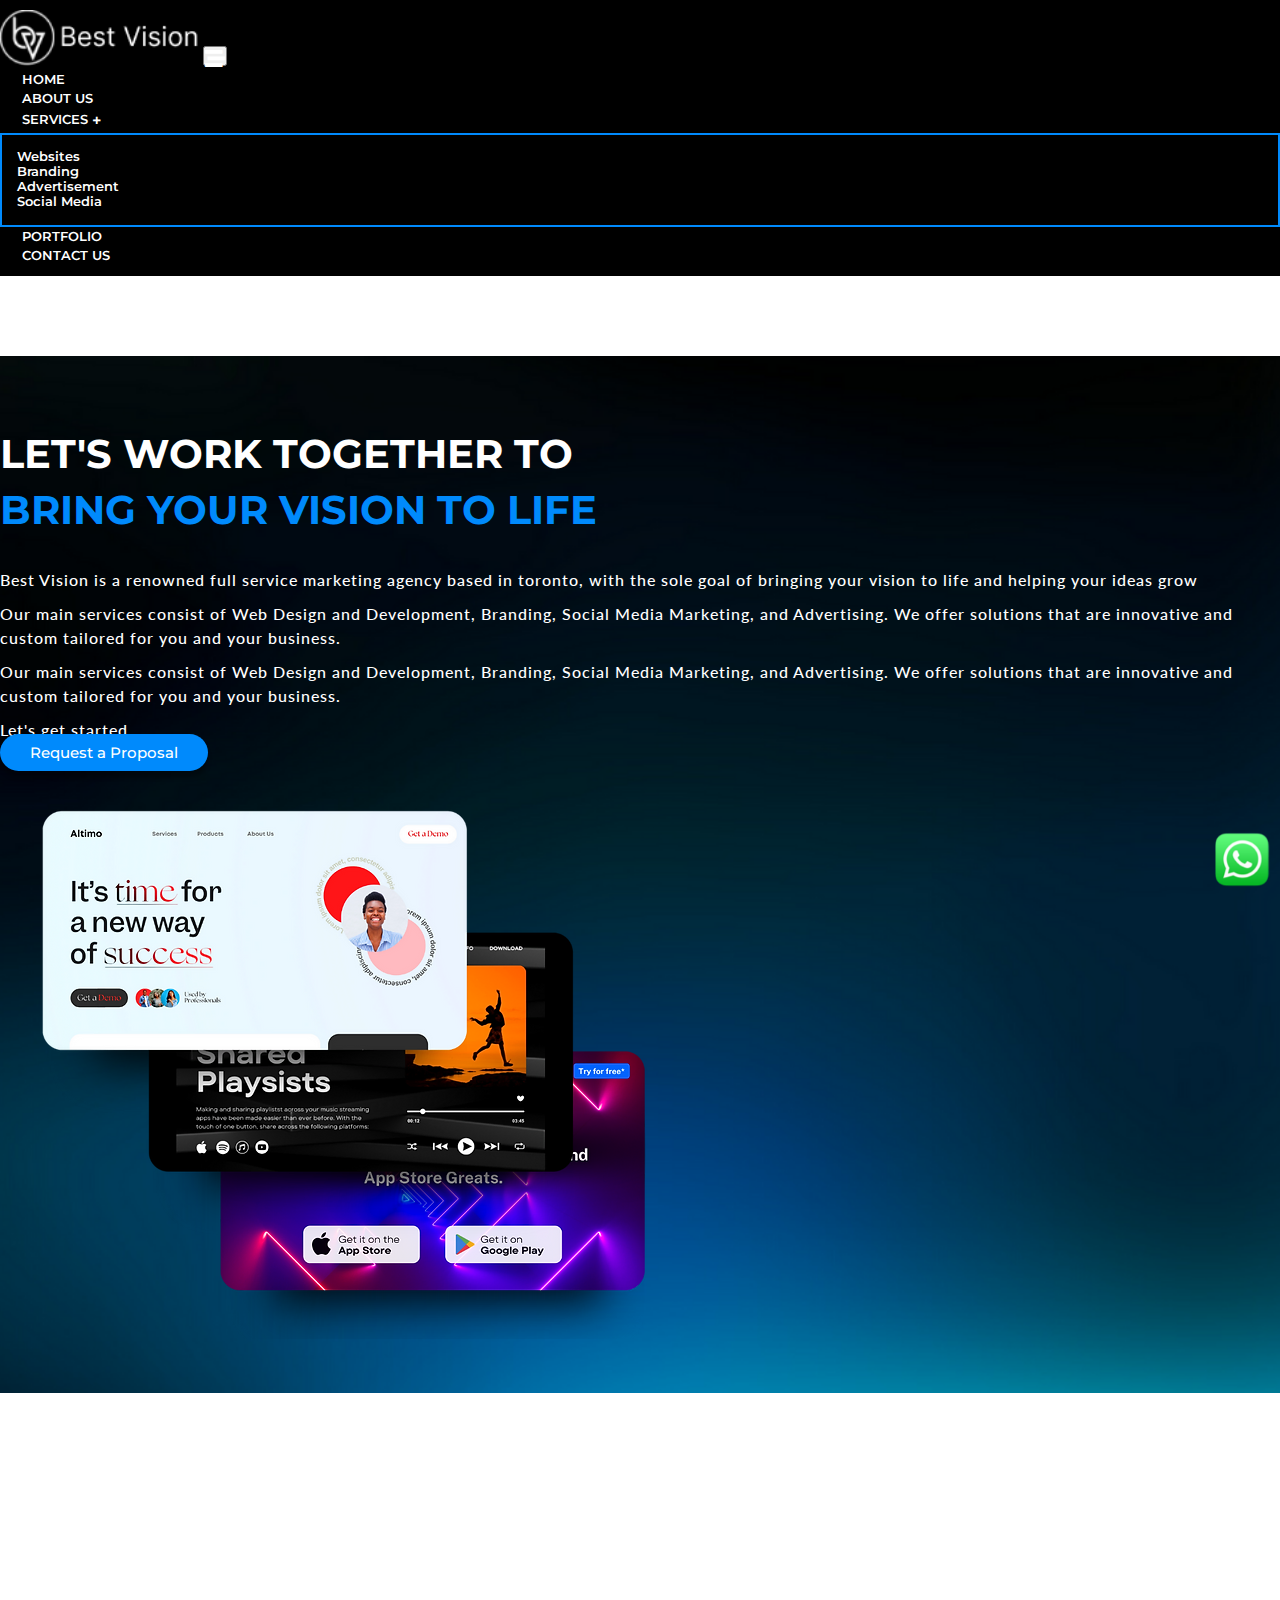
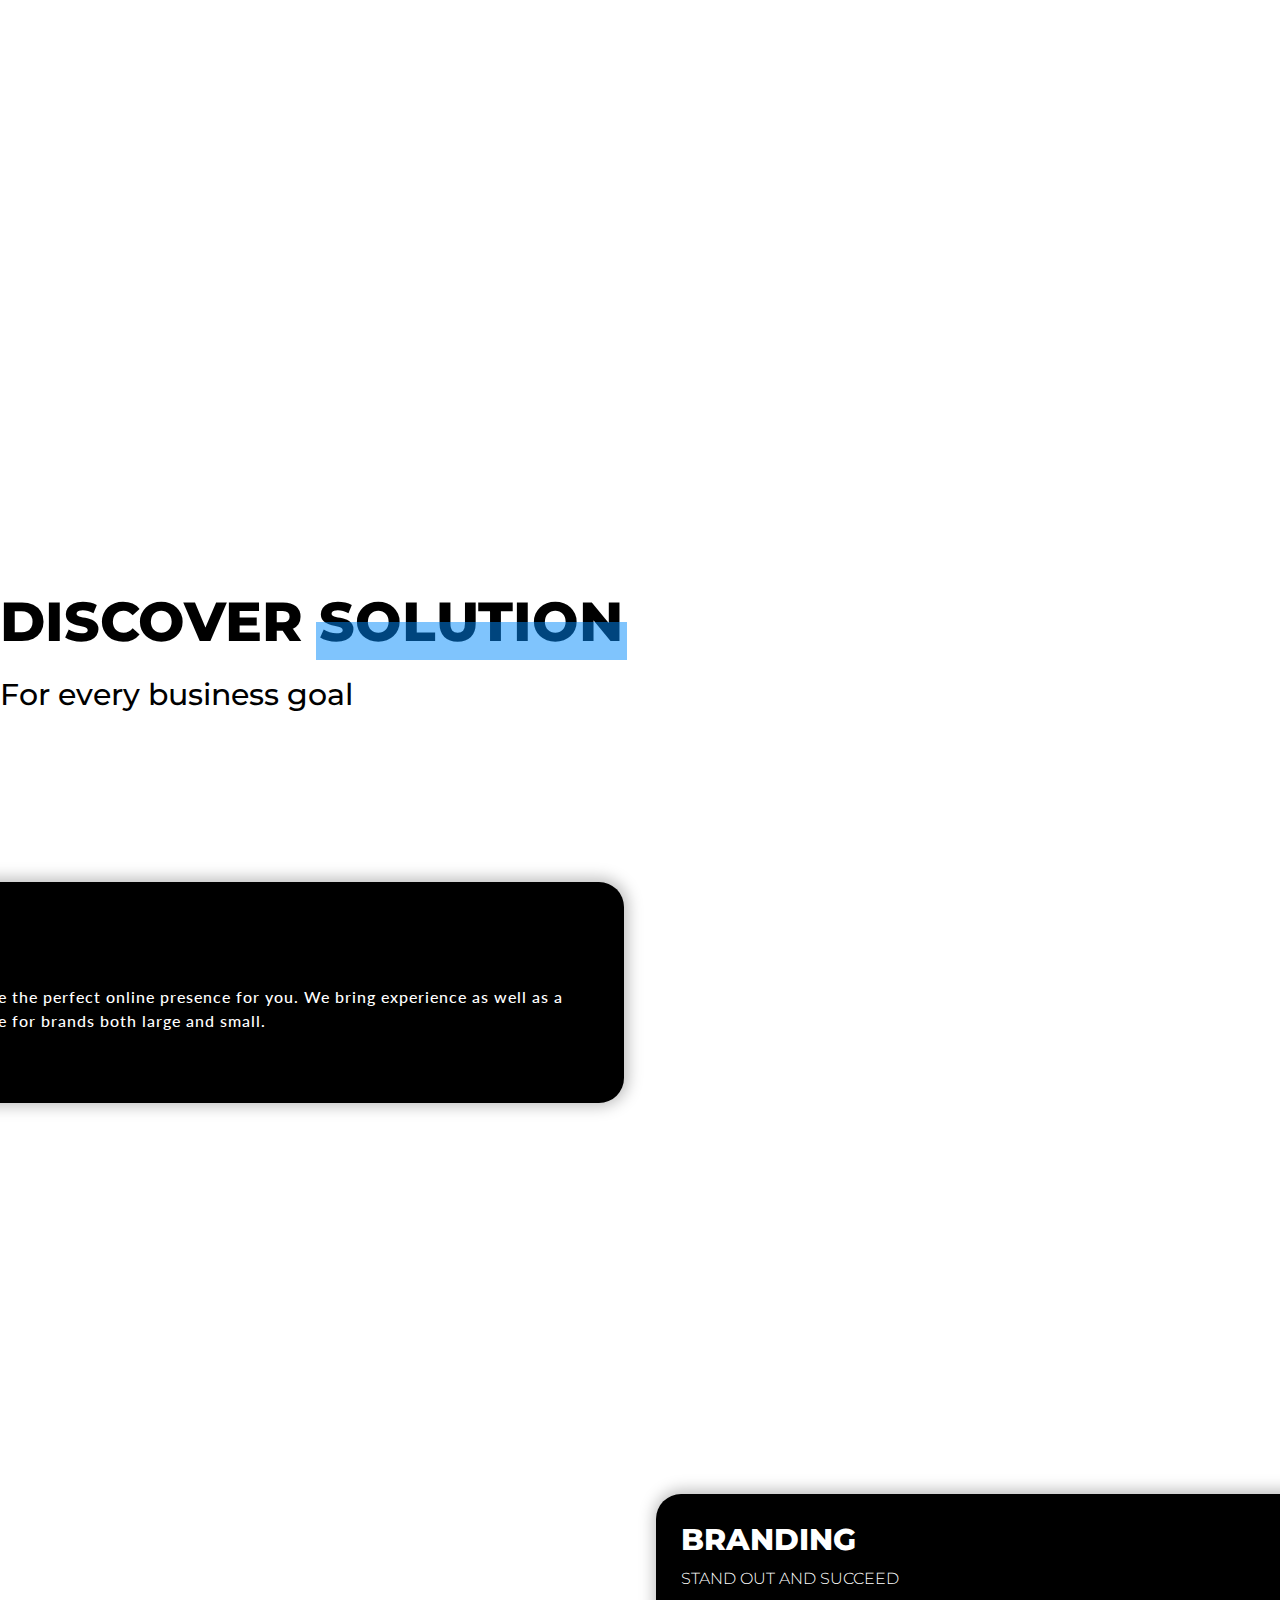
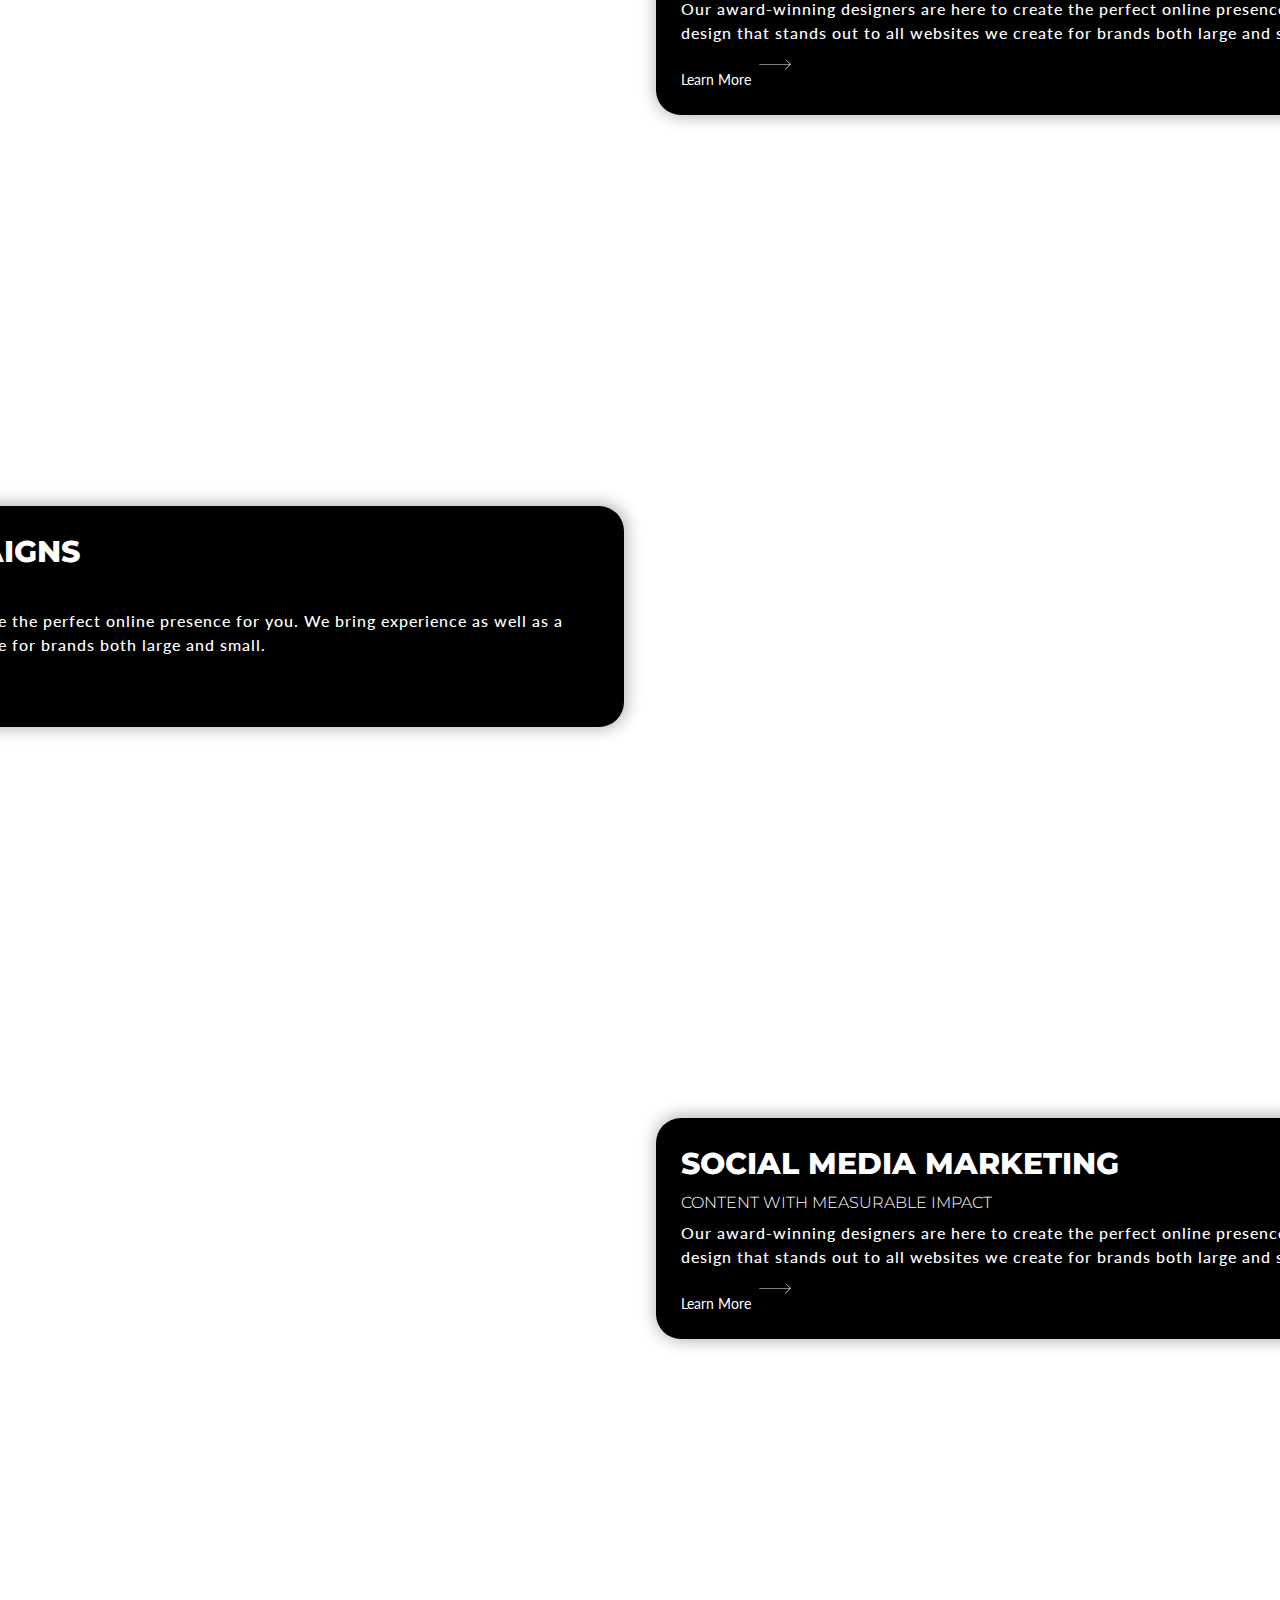
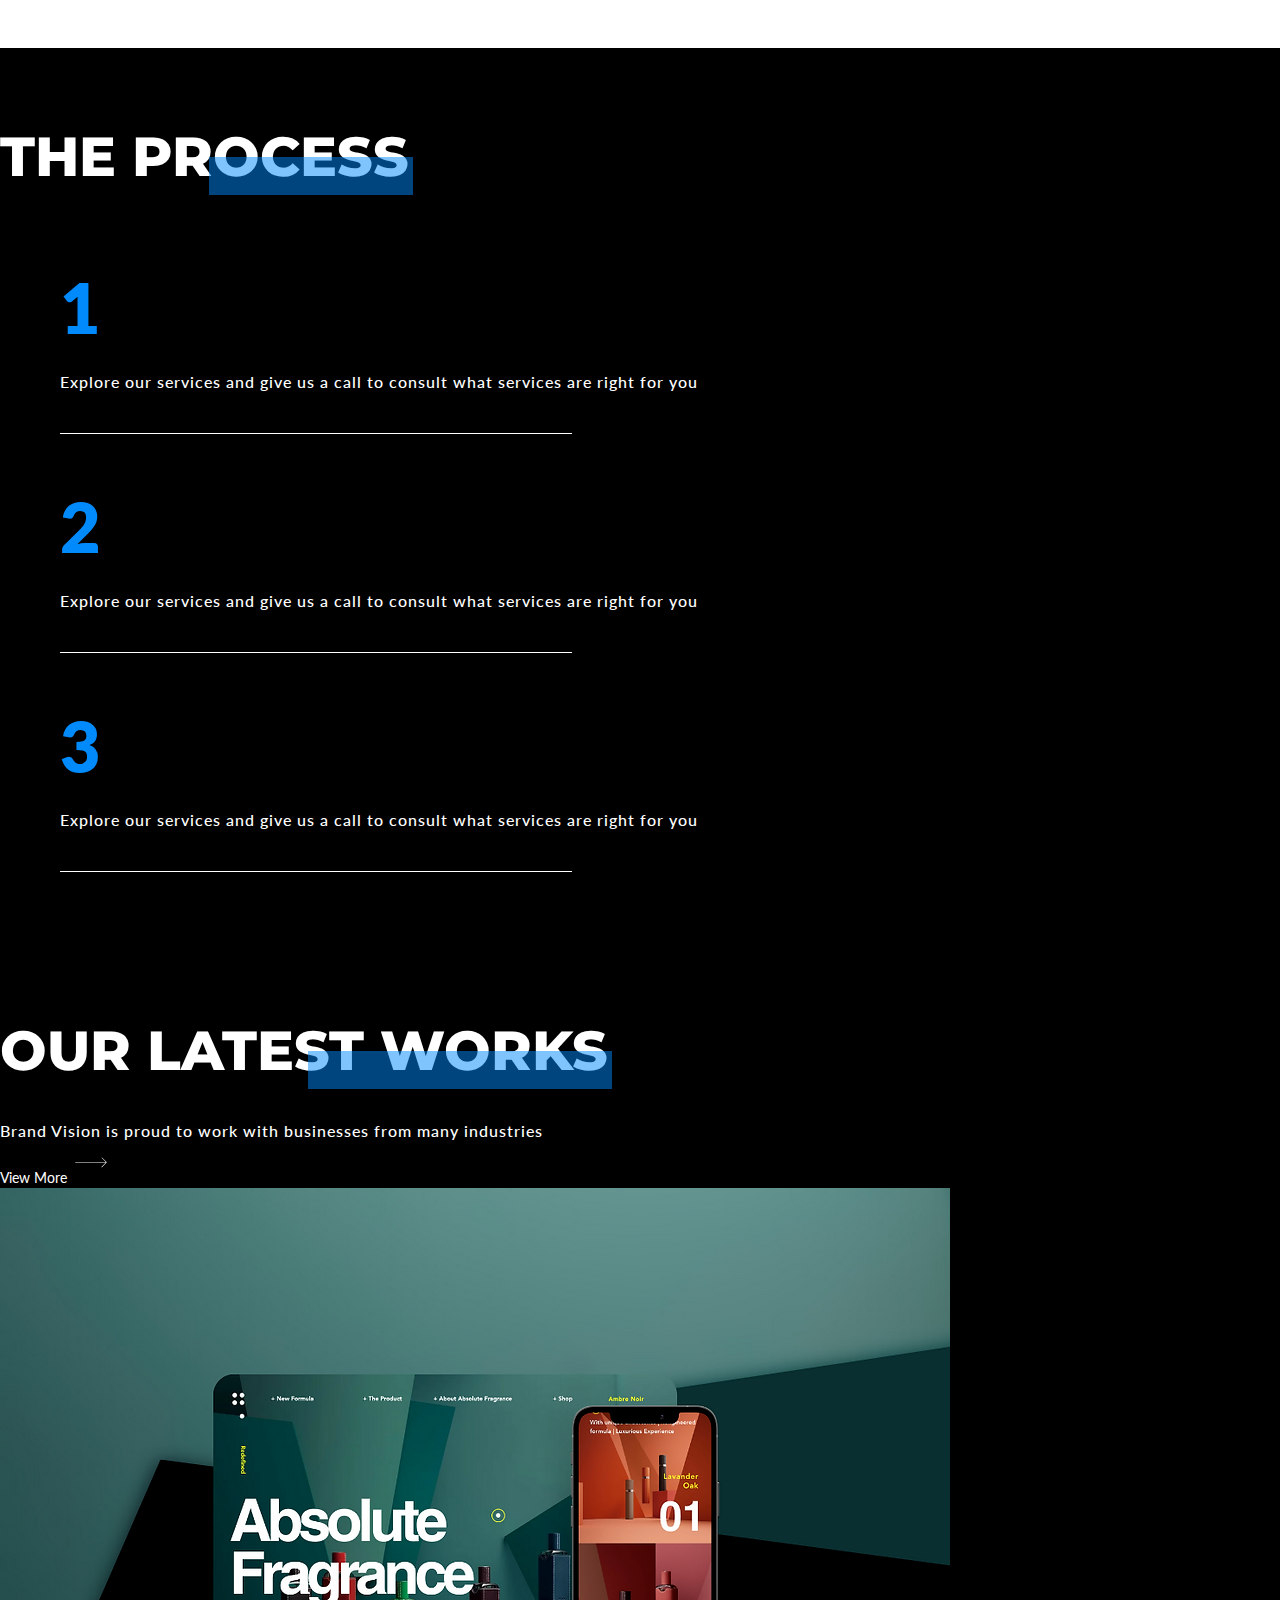
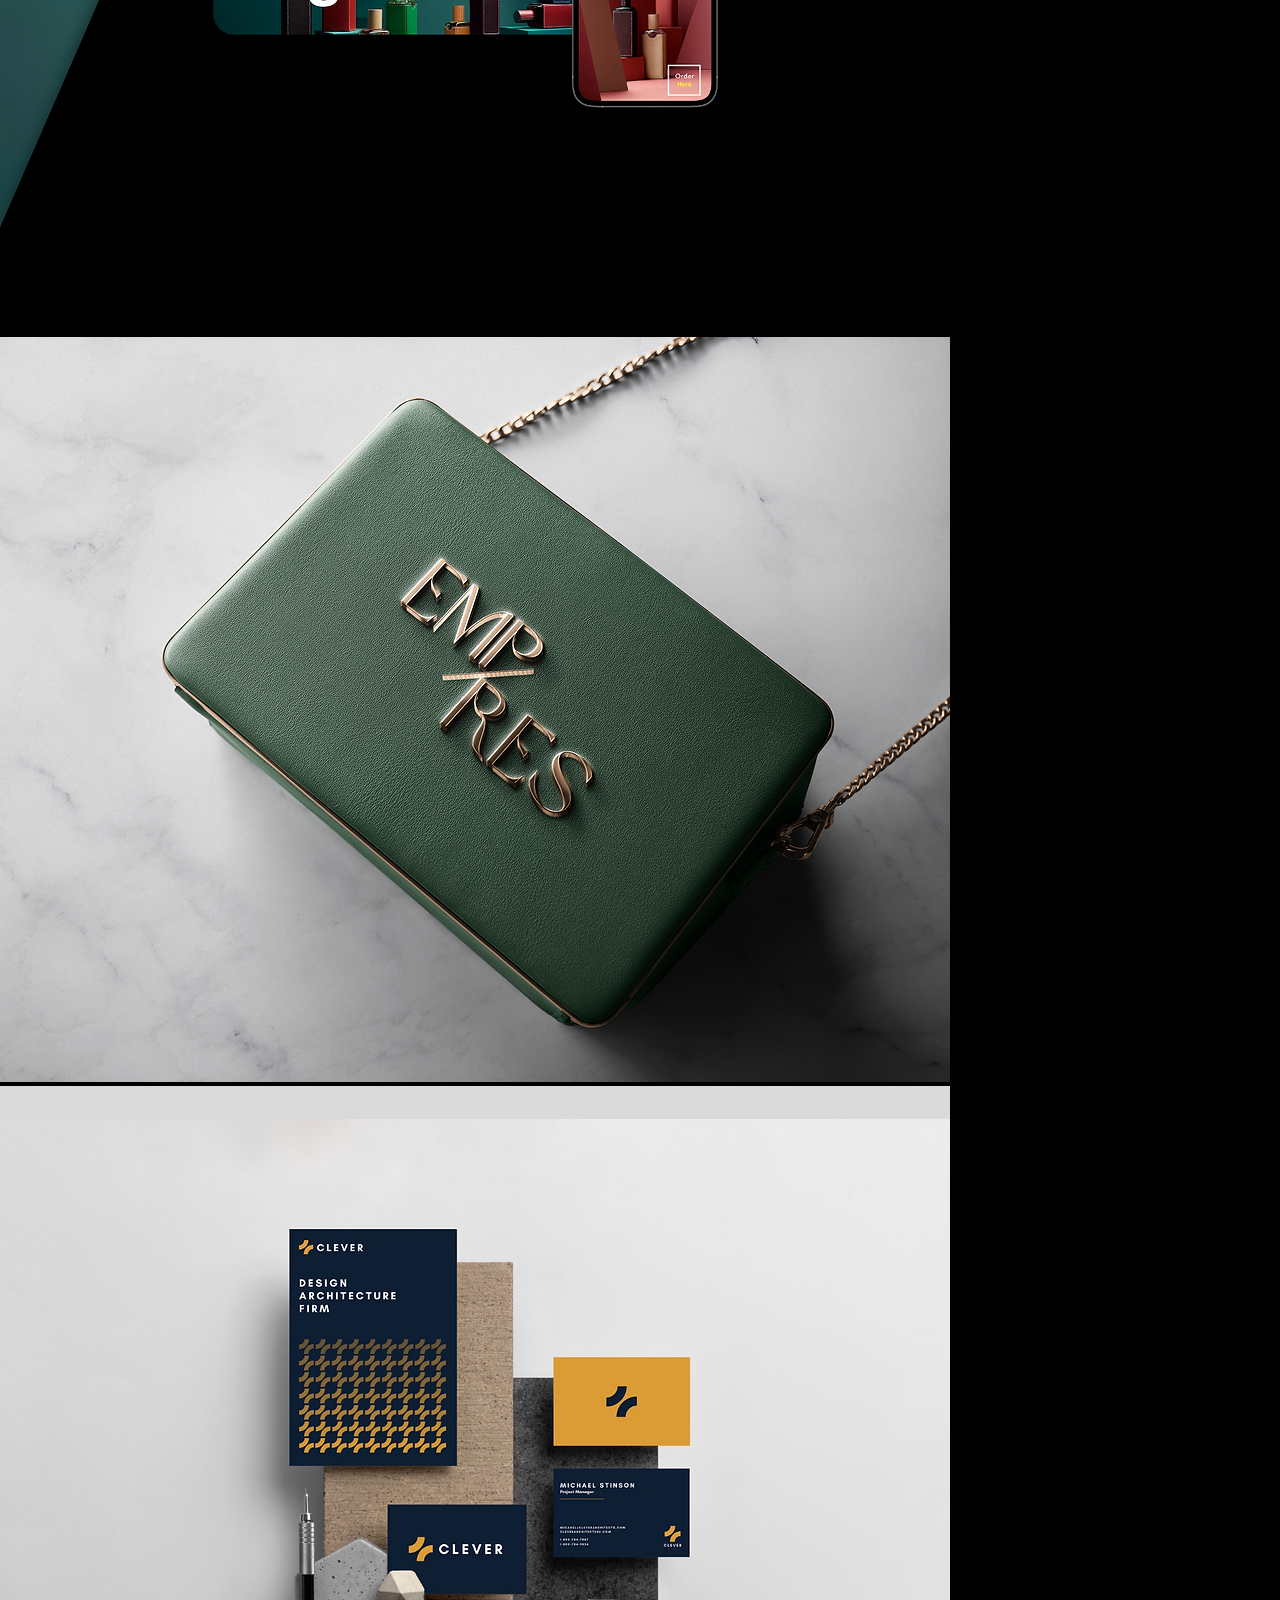
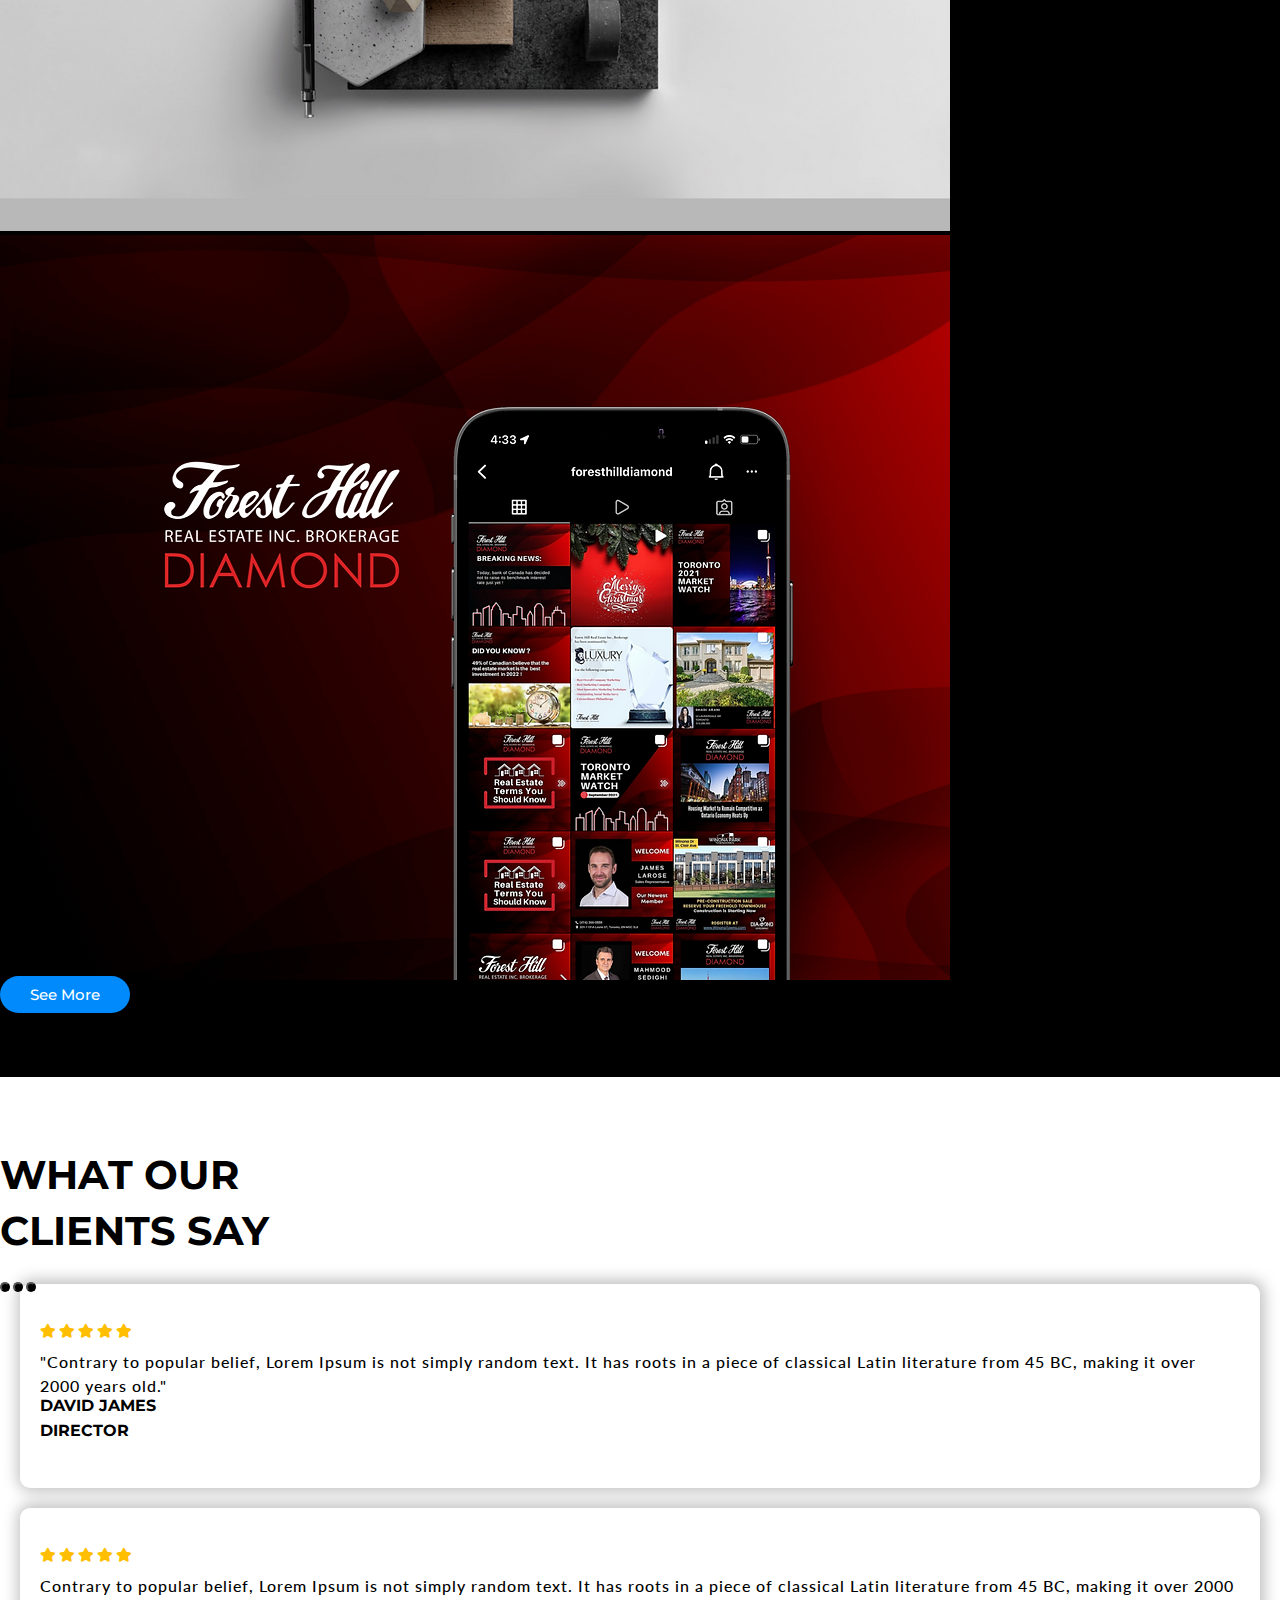
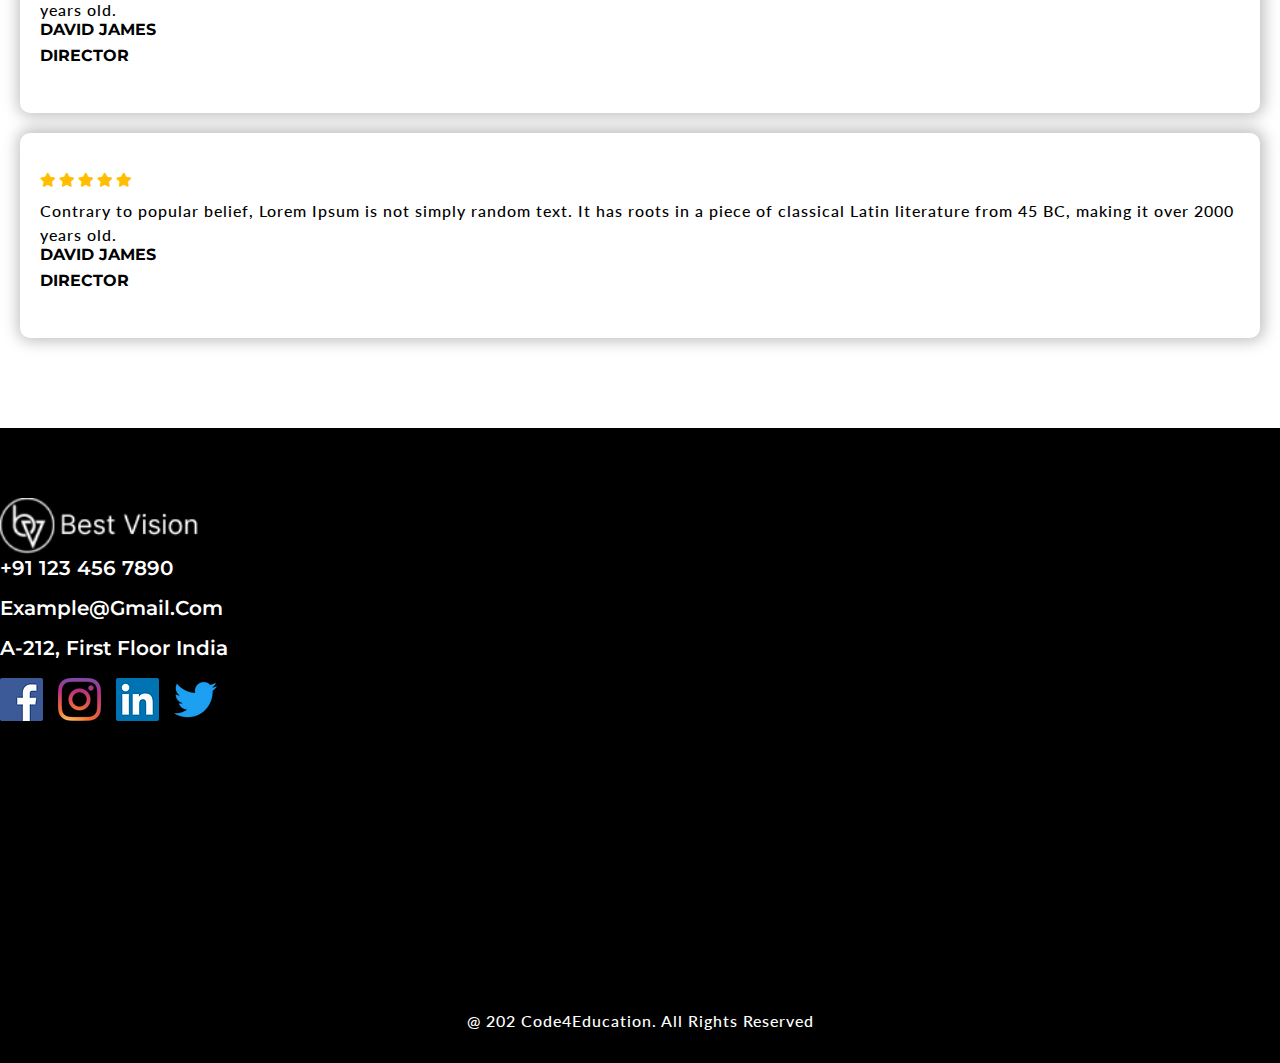
<file: index.html>
<!DOCTYPE html>
<html lang="en">
<head>
    <meta charset="UTF-8">
    <meta http-equiv="X-UA-Compatible" content="IE=edge">
    <meta name="viewport" content="width=device-width, initial-scale=1.0">
    <title>Responsive</title>
    <!-- -----------------Bootstrap 5 CDN------------------- -->
    <link href="https://cdn.jsdelivr.net/npm/bootstrap@5.3.0-alpha1/dist/css/bootstrap.min.css" rel="stylesheet" integrity="sha384-GLhlTQ8iRABdZLl6O3oVMWSktQOp6b7In1Zl3/Jr59b6EGGoI1aFkw7cmDA6j6gD" crossorigin="anonymous">
    <!-- -----------------Font awesome 5 CDN---------------- -->
    <link rel="stylesheet" href="https://cdnjs.cloudflare.com/ajax/libs/font-awesome/5.15.4/css/all.min.css" integrity="sha512-1ycn6IcaQQ40/MKBW2W4Rhis/DbILU74C1vSrLJxCq57o941Ym01SwNsOMqvEBFlcgUa6xLiPY/NS5R+E6ztJQ==" crossorigin="anonymous" referrerpolicy="no-referrer" />    <!-- -----------------Style CSS-------------------------- -->
    
    <link rel="stylesheet" href="css/style.css">
    <link rel="stylesheet" href="css/responsive-style.css">

</head>
<body class="home">
    <!-- ---------Navbar Section Start----------- -->
    <header id="full_nav">
        <div class="header fixed-top">
            <div class="container">
                <nav class="navbar navbar-expand-lg">
                    <a class="navbar-brand" href="index.html">
                    <img src="images/logo.png" class="img-fluid">
                    </a>
                    <button class="navbar-toggler" type="button" data-bs-toggle="collapse" data-bs-target="#navbarSupportedContent" aria-controls="navbarSupportedContent" aria-expanded="false" aria-label="Toggle navigation">
                    <!-- <span class="navbar-toggler-icon"></span> -->
                    <i class="fas fa-stream"></i>
                    </button>
                    <div class="collapse navbar-collapse" id="navbarSupportedContent">
                        <ul class="navbar-nav ms-auto">
                            <li class="nav-item">
                                <a class="nav-link active" aria-current="page" href="index.html">Home</a>
                            </li>
                            <li class="nav-item">
                                <a class="nav-link" href="about.html">About Us</a>
                            </li>
                            <li class="nav-item dropdown">
                                <a class="nav-link dropdown-toggle" href="#" role="button" data-bs-toggle="dropdown" aria-expanded="false">
                                Services
                                </a>
                                <ul class="dropdown-menu">
                                    <li><a class="dropdown-item" href="website.html">Websites</a></li>
                                    <li><a class="dropdown-item" href="branding.html">Branding</a></li>
                                    <!-- <li><hr class="dropdown-divider"></li> -->
                                    <li><a class="dropdown-item" href="advertising.html">Advertisement</a></li>
                                    <li><a class="dropdown-item" href="social-media.html">Social Media</a></li>
                                </ul>
                            </li>
                            <li class="nav-item">
                                <a class="nav-link" href="portfolio.html">Portfolio</a>
                            </li>
                            <li class="nav-item">
                                <a class="nav-link" href="contact.html">Contact Us</a>
                            </li>
                        </ul>
                    </div>
                    
                </nav>
            </div>
        </div>
    </header>
    <!-- ---------Navbar Section End----------- -->

     <!-- Banner Section Start -->

    <section class="banner-wrapper wrapper">
        <div class="container">
            <div class="row">
                <div class="col-lg-6 mb-6 order-lg-1 order-2">
                    <div>
                        <h2>
                            LET'S WORK TOGETHER TO <span><br class="d-none d-xl-block">BRING YOUR VISION TO LIFE</span>
                        </h2>
                        <P>Best Vision is a renowned full service marketing agency based in toronto, with the sole goal
                            of bringing your vision to life and helping your ideas grow</P>
                        <p>Our main services consist of Web Design and Development, Branding, Social Media Marketing,
                            and Advertising. We offer solutions that are innovative and custom tailored for you and your business. </p>
                            <p>Our main services consist of Web Design and Development, Branding, Social Media Marketing,
                                and Advertising. We offer solutions that are innovative and custom tailored for you and your business. </p>
                        <p class="mt-5">Let's get started</p>
                        <a href="#" class="btn main-btn mt-5">Request a Proposal</a>
                    </div>
                </div>
                <div class="col-lg-6 mb-5 order-lg-2 order-1">
                    <img src="images/banner/top-img 1.png" alt="" class="img-fluid">
                </div>
            </div>
        </div>
    </section>

    <!-- Banner Section Exit -->

    <!-- ---------Service Section Start----------- -->

    <section class="parallax parallax-main img1">
        <div class="main-wrapper wrapper">
            <div class="container">
                <div class="row mb-5">
                    <div class="col-12">
                        <div class="sec-title">
                            <h1>Discover <span>Solution</span></h1>
                            <h4>For every business goal</h4>
                        </div>
                    </div>
                </div>
            </div>
            <div class="container-fluid px-lg-0">
                <div class="row">
                    <div class="offset-lg-6 col-lg-6 offset-md-4 col-md-8 mb-5 mb-lg-0">
                        <div class="parallax parallax-1 img2">
                            <div class="card black-card">
                                <h3>WEBSITE DESIGN</h3>
                                <h5>DESIGNED WITH INNOVATION</h5>
                                <p>Our award-winning designers are here to create the perfect online presence for you.
                                    We bring experience as well as a design that stands out to all websites we create
                                    for brands both large and small.</p>
                                    <a href="#" class="view-link">Learn More <img src="images/arrow.svg" class="ms-4"></a>
                            </div>
                        </div>
                    </div>
                </div>
                <div class="row">
                    <div class="col-lg-6 col-md-8 mb-5 mb-lg-0">
                        <div class="text-end parallax img3">
                            <div class="card right black-card">
                                <h3>BRANDING</h3>
                                <h5>STAND OUT AND SUCCEED</h5>
                                <p>Our award-winning designers are here to create the perfect online presence for you.
                                    We bring experience as well as a design that stands out to all websites we create
                                    for brands both large and small.</p>
                                    <a href="#" class="view-link">Learn More <img src="images/arrow.svg" class="ms-4"></a>
                            </div>
                        </div>
                    </div>
                </div>
                <div class="row">
                    <div class="offset-lg-6 col-lg-6 offset-md-4 col-md-8 mb-5 mb-lg-0">
                        <div class="parallax parallax-1 img4">
                            <div class="card black-card">
                                <h3>ADVERTISING & CAMPAIGNS</h3>
                                <h5>PAY-PER-CLICK (PPC)</h5>
                                <p>Our award-winning designers are here to create the perfect online presence for you.
                                    We bring experience as well as a design that stands out to all websites we create
                                    for brands both large and small.</p>
                                    <a href="#" class="view-link">Learn More <img src="images/arrow.svg" class="ms-4"></a>
                            </div>
                        </div>
                    </div>
                </div>
                <div class="row">
                    <div class="col-lg-6 col-md-8 mb-5 mb-lg-0">
                        <div class="text-end parallax img5">
                            <div class="card right black-card">
                                <h3>SOCIAL MEDIA MARKETING</h3>
                                <h5>CONTENT WITH MEASURABLE IMPACT</h5>
                                <p>Our award-winning designers are here to create the perfect online presence for you.
                                    We bring experience as well as a design that stands out to all websites we create
                                    for brands both large and small.</p>
                                    <a href="#" class="view-link">Learn More <img src="images/arrow.svg" class="ms-4"></a>
                            </div>
                        </div>
                    </div>
                </div>
            </div>
        </div>
    </section>

    <!-- ---------Service Section End----------- -->

    <!-- ---------Process Section Start----------- -->
    <section class="process-wrapper wrapper">
        <div class="container">
            <div class="row mb-5">
                <div class="col-12">
                    <div class="sec-title">
                        <h1>THE PROCESS</h1>
                    </div>
                </div>
                <div class="col-xl-4 col-md-6 mb-5">
                    <div class="d-flex align-items-center justify-content-center process-content">
                        <span>1</span>
                        <p>Explore our services and give us a call to consult what services are right for you</p>
                    </div>
                </div>
                <div class="col-xl-4 col-md-6 mb-5">
                    <div class="d-flex align-items-center justify-content-center process-content">
                        <span>2</span>
                        <p>Explore our services and give us a call to consult what services are right for you</p>
                    </div>
                </div>
                <div class="col-xl-4 col-md-6 mb-5">
                    <div class="d-flex align-items-center justify-content-center process-content">
                        <span>3</span>
                        <p>Explore our services and give us a call to consult what services are right for you</p>
                    </div>
                </div>
            </div>
        </div>
    </section>
    <!-- ---------Process Section End----------- -->

    <!-- ---------Work Section Start----------- -->
    
        <section class="work-wrapper wrapper pt-0">
            <div class="container">
                <div class="row mb-5">
                    <div class="col-12">
                        <div class="sec-title">
                            <h1>OUR LATEST WORKS</h1>
                            <p>Brand Vision is proud to work with businesses from many industries</p>
                            <a href="#" class="View More view-link">View More <img src="images/arrow.svg" class="ms-4"></a>
                        </div>
                    </div>
                </div>
            </div>
            <div class="container-fluid px-lg-0">
                <div class="row">
                    <div class="col-sm-6 p-0">
                        <img src="images/work/1.webp" class="img-fluid">
                    </div>
                    <div class="col-sm-6 p-0">
                        <img src="images/work/2.webp" class="img-fluid">
                    </div>
                    <div class="col-sm-6 p-0">
                        <img src="images/work/3.webp" class="img-fluid">
                    </div>
                    <div class="col-sm-6 p-0">
                        <img src="images/work/4.webp" class="img-fluid">
                    </div>
                    <div class="col-12 text-center mt-5">
                        <a href="#" class="btn main-btn">See More</a>
                    </div>
                </div>
            </div>
        </section>
    <!-- ---------Work Section End----------- -->

    <!-- ---------Testimonial Section Start----------- -->
    
        <section class="testimonial-wrapper wrapper">
            <div class="container">
                <div class="row justify-content-between align-items-center">
                    <div class="col-lg-6 text-lg-end">
                        <h2>WHAT OUR <br class="d-lg-block d-none">CLIENTS SAY</h2>
                    </div>
                    <div class="col-xl-5 col-lg-6">
                        <div id="carouselExampleIndicators" class="carousel slide" data-bs-ride="carousel">
                            <div class="carousel-indicators">
                                <button type="button" data-bs-target="#carouselExampleIndicators" data-bs-slide-to="0" class="active" aria-current="true" aria-label="Slide 1"></button>
                                <button type="button" data-bs-target="#carouselExampleIndicators" data-bs-slide-to="1" aria-label="Slide 2"></button>
                                <button type="button" data-bs-target="#carouselExampleIndicators" data-bs-slide-to="2" aria-label="Slide 3"></button>
                            </div>
                            <div class="carousel-inner">
                                <div class="carousel-item active">
                                    <div class="card">
                                        <div class="rating">
                                            <i class="fas fa-star"></i>
                                            <i class="fas fa-star"></i>
                                            <i class="fas fa-star"></i>
                                            <i class="fas fa-star"></i>
                                            <i class="fas fa-star"></i>
                                        </div>
                                        <div class="py-5">
                                            <p>"Contrary to popular belief, Lorem Ipsum is not 
                                                simply random text. It has roots in a piece of classical 
                                                Latin literature from 45 BC, making it over 2000 years old."</p>
                                        </div>
                                        <div class="title">
                                            <h5>David James</h5>
                                            <h5>Director</h5>
                                        </div>
                                    </div>
                                </div>
                                <div class="carousel-item" >
                                    <div class="card">
                                        <div class="rating">
                                            <i class="fas fa-star"></i>
                                            <i class="fas fa-star"></i>
                                            <i class="fas fa-star"></i>
                                            <i class="fas fa-star"></i>
                                            <i class="fas fa-star"></i>
                                        </div>
                                        <div class="py-5">
                                            <p>Contrary to popular belief, Lorem Ipsum is not 
                                                simply random text. It has roots in a piece of classical 
                                                Latin literature from 45 BC, making it over 2000 years old.</p>
                                        </div>
                                        <div class="title">
                                            <h5>David James</h5>
                                            <h5>Director</h5>
                                        </div>
                                    </div>
                                </div>
                                <div class="carousel-item">
                                    <div class="card">
                                        <div class="rating">
                                            <i class="fas fa-star"></i>
                                            <i class="fas fa-star"></i>
                                            <i class="fas fa-star"></i>
                                            <i class="fas fa-star"></i>
                                            <i class="fas fa-star"></i>
                                        </div>
                                        <div class="py-5">
                                            <p>Contrary to popular belief, Lorem Ipsum is not 
                                                simply random text. It has roots in a piece of classical 
                                                Latin literature from 45 BC, making it over 2000 years old.</p>
                                        </div>
                                        <div class="title">
                                            <h5>David James</h5>
                                            <h5>Director</h5>
                                        </div>
                                    </div>
                                </div>
                            </div>
                        </div>
                    </div>
                </div>
            </div>
        </section>

        
    <!-- ---------Testimonial Section End----------- -->

    <!-- ---------Footer Section Start----------- -->
    
        <section class="footer-wrapper wrapper">
            <div class="container">
                <div class="row align-items-center mb-5">
                    <div class="col-lg-4 col-sm-6 mb-5 mb-lg-0 footer-logo">
                        <img src="images/logo.png" alt="">
                    </div>
                    <div class="col-lg-4 col-sm-6 mb-5 mb-lg-0">
                        <h5><a href="#">+91 123 456 7890</a></h5>
                        <h5><a href="#">example@gmail.com</a></h5>
                        <h5>A-212, First Floor India</h5>
                    </div>
                    <div class="col-lg-4 col-sm-6 mb-5 mb-lg-0">
                        <ul class="link-widget p-0">
                            <li><a href="#"><img src="images/social-media/f.webp" alt=""></a></li>
                            <li><a href="#"><img src="images/social-media/i.webp" alt=""></a></li>
                            <li><a href="#"><img src="images/social-media/l.webp" alt=""></a></li>
                            <li><a href="#"><img src="images/social-media/t.webp" alt=""></a></li>
                        </ul>
                    </div>
                </div>
            </div>
            <div class="container-fluid pt-5 px-0">
                <div class="row">
                    <div class="col-12">
                        <iframe width="100%" height="250" id="gmap_canvas" src="https://maps.google.com/maps?q=california&t=&z=10&ie=UTF8&iwloc=&output=embed" frameborder="0" scrolling="no" marginheight="0" marginwidth="0"></iframe>
                    </div>
                </div>
            </div>
            <div class="container-fluid copyright-section">
                <p>@ 202 Code4Education. All Rights Reserved</p>
            </div>
        </section>

    <!-- ---------footer Section End----------- -->

    <!-- ---------Whatsapp integration----------- -->
        <div class="whatsapp-icon">
            <div class="whatsapp">
                <a href="#">
                    <img src="images/whatspp.png" alt="">
                </a>
            </div>
        </div>

    <!-- ----------------------Bootstrap 5 CDN Link---------------- -->
    <script src="https://cdn.jsdelivr.net/npm/@popperjs/core@2.11.6/dist/umd/popper.min.js" integrity="sha384-oBqDVmMz9ATKxIep9tiCxS/Z9fNfEXiDAYTujMAeBAsjFuCZSmKbSSUnQlmh/jp3" crossorigin="anonymous"></script>
    <script src="https://cdn.jsdelivr.net/npm/bootstrap@5.2.3/dist/js/bootstrap.min.js" integrity="sha384-cuYeSxntonz0PPNlHhBs68uyIAVpIIOZZ5JqeqvYYIcEL727kskC66kF92t6Xl2V" crossorigin="anonymous"></script>

    <!-- ---------------Custom js---------------- -->
    <script src="js/main.js"></script>
</body>
</html>
</file>
<file: css/style.css>
/* General CSS */
@import url('https://fonts.googleapis.com/css2?family=Lato:wght@300;400;700;900&family=Montserrat:wght@400;500;700;800;900&display=swap');
*,*::before,*::after{
    -webkit-box-sizing: border-box;
    -moz-box-sizing: border-box;
    box-sizing: border-box;
    margin: 0;
    padding: 0;
    text-decoration: none;
    outline: none;
}
:root{
    /* Text Colors  */
    --primary-color:#008AFC;
    --secondary-color:#014EBC;
    --light-pink-color:#CCCCCC;
    --black-color:#000;
    --white-color:#fff;
    --box-shadow:0.1rem -0.07rem 1.5rem 0.3rem rgb(0 0 0 /26%);

    /* font-family */
    --primary-font:'Lato',sans-serif;
    --secondary-font:'Montserrat',sans-serif;
}
body,html{
    font-size: 10px;
    font-weight: 400;
    font-family: var(--primary-font);
    scroll-behavior: smooth;
    overflow-x: hidden;
    line-height: 1.5;
}
h1{
    color: var(--black-color);
    font-size: 5.5rem;
    font-weight: 800;
    font-family: var(--secondary-font);
    display: inline-block;
    text-transform: uppercase;
    line-height: 1.4;
    margin-bottom: 2rem;
}
h2{
    color: var(--white-color);
    font-size: 4rem;
    font-weight: 700;
    font-family: var(--secondary-font);
    display: inline-block;
    text-transform: uppercase;
    line-height: 1.4;
    margin-bottom: 2rem;
}
h2 span{
    color: var(--primary-color);
}
h3{
    color: var(--white-color);
    font-size: 3rem;
    font-weight: 800;
    font-family: var(--secondary-font);
    line-height: 1.4;
    margin-bottom: 1rem;
}
h4{
    color: var(--black-color);
    font-size: 3rem;
    font-weight: 500;
    font-family: var(--secondary-font);
    line-height: 1;
    margin-bottom: 2rem;
}
h5{
    color: var(--white-color);
    font-size: 1.6rem;
    font-weight: 300;
    font-family: var(--secondary-font);
    line-height: 1;
    margin-bottom: 0.9375rem;
    text-transform: uppercase;
}
p{
    font-size: 1.6rem;
    font-weight: 500;
    line-height: 1.5;
    letter-spacing: 1px;
    margin-top: 1rem;
    color: var(--white-color);
}
a,a:active,a:focus,a:hover,.btn:focus{
    text-decoration: none;
    box-shadow: none;
    outline: 0;
}
.bg-black{
    background-color: var(--black-color);
}
.main-btn{
    color: var(--white-color);
    background-color: var(--primary-color);
    border-radius: 5rem;
    padding: 0.9rem 3rem;
    font-family: var(--secondary-font);
    font-weight: 500;
    font-size: 1.5rem;
    margin-top: 1.5rem;
    transition: all .3s linear;
    box-shadow: 0 0.63rem 0.4rem rgba(0,0,0,.3);
}
.main-btn:hover{
    background-color: var(--secondary-color);
    color: var(--white-color);
}
.view-link{
    font-size: 1.4rem;
    margin-top: 1rem;
    color: var(--white-color);
    transform: all 0.3s ease-in-out;
}
.view-link:hover{
    color: var(--white-color);
    font-size: 1.6rem;
}
.wrapper{
    padding: 7rem 0;
}
.sec-title h1{
    position: relative;
}
.sec-title h1::after{
    position: absolute;
    content: '';
    background-color: var(--primary-color);
    width: 50%;
    height: 50%;
    right: -0.4rem;
    bottom: 0%;
    opacity: 0.5;
}

/* 01 navbar css */
.header{
    background-color: var(--black-color);
    padding: 1rem 0;
}
.header .navbar-brand img{
    width: 20rem;
    height: auto;
    object-fit: cover;
}
.header .navbar-nav .nav-link{
    color: var(--white-color);
    font-family: var(--secondary-font);
    text-transform: uppercase;
    font-size: 1.3rem;
    font-weight: 600;
    padding: 0.5rem 2rem;
    margin: 0 0.2rem;
}
/* dropdown menu */
.header .dropdown-menu{
    min-width: 13rem;
    padding: 1.5rem 0;
    background-color: var(--black-color);
    border: 0.2rem solid var(--primary-color);
}
.header .dropdown-item{
    line-height: 1.3rem;
    padding-left: 1rem;
    font-size: 1.3rem;
    color: var(--white-color);
    font-weight: 600;
    font-family: var(--secondary-font);
    margin: .5rem;
}
.header .dropdown-toggle::after{
    content: '+';
    border: none;
    vertical-align: middle;
    font-size: 1.6rem;
}
.header .nav-item:hover> .dropdown-toggle::after,
.header .nav-link.dropdown-toggle.show{
    color: var(--primary-color);
}
.header .dropdown-item:focus,
.header .dropdown-item:hover,
.header .navbar-nav .nav-link:hover{
    color: var(--primary-color);
    background-color: transparent;
}
.header .navbar-nav li:hover> ul.dropdown-menu{
    display: block;
}
.header .navbar-toggler{
    color: var(--white-color);
    font-size: 2rem;
    height: 2rem;
    padding: 0;
}
.header .navbar-toggler:focus{
    outline: none;
    box-shadow: none;
}
/* .header-scrolled{
    position: fixed;
    top:0;
    left:0;
    right: 0;
    width: 100%;
} */

/* Banner Section  */
.banner-wrapper{
    margin-top: 8rem;
    background-image: url('../images/banner/banner.webp');
    background-size: cover;
    background-position: center center;
    background-repeat: no-repeat;
    width: 100%;
    height: auto;
    padding-bottom: 5rem;
}

/* parallax-effect */
.parallax{
    position: relative;
    background-position: left;
    background-size: 48%;
    background-repeat: no-repeat;
    background-attachment: fixed;
    display: inline-block;
    align-items: center;
    width: 100%;
    height: 100vh;
}
.parallax-1{
    position: relative;
    background-position: right;
    background-size: 48%;
    background-repeat: no-repeat;
    background-attachment: fixed;
    display: inline-block;
    align-items: center;
    width: 100%;
    height: 100vh;    
}
.parallax-main{
    position: relative;
    background-position: right;
    background-size: contain;
    background-repeat: no-repeat;
    background-attachment: fixed;
    display: inline-block;
    align-items: center;
    width: 100%;
    height: 100vh; 
}
.parallax.img1{
    background-image: url('../images/banner/Banner-1.jpg');
    height: 100%;
}
.parallax.img2{
    background-image: url('../images/Services/web-designing.webp');
    height: 608px;
}
.parallax.img3{
    background-image: url('../images/Services/branding.webp');
    height: 608px;
}
.parallax.img4{
    background-image: url('../images/Services/advertising.webp');
    height: 608px;
}
.parallax.img5{
    background-image: url('../images/Services/seo.webp');
    height: 608px;
}

/* About CSS */
.main-wrapper{
    margin-top: 80vh;
    background-color: var(--white-color);
    width: 100%;
}
.main-wrapper .black-card{
    position: absolute;
    top: 25%;
    left: -400px;
    width: calc(100% - 20%);
    box-shadow: var(--box-shadow);
    background-color: var(--black-color);
    padding: 2.5rem;
    border-radius: 2.5rem;
    text-align: left;
    z-index: 1;
}
.main-wrapper .black-card.right{
    right: -400px;
    left: unset;
}

/* Process CSS */
.process-wrapper{
    background-color: var(--black-color);
}
.process-wrapper h1,.work-wrapper h1{
    color: var(--white-color);
}
.process-wrapper .process-content{
    padding: 4rem 6rem;
    position: relative;
}
.process-wrapper .process-content::after{
    position: absolute;
    content: '';
    width: 40%;
    margin: auto;
    bottom: 0;
    border-bottom: 0.1rem solid var(--white-color);
}
.process-wrapper .process-content span{
    color: var(--primary-color);
    font-size: 7rem;
    font-weight: 800;
    margin-right: 2rem;
}

/* Work CSS */
.work-wrapper{
    background-color: var(--black-color);
}

/* Testimonial CSS */
.testimonial-wrapper h2{
    color: var(--black-color);
}
.testimonial-wrapper .card{
    border: none;

    background-color: var(--white-color);
    box-shadow: var(--box-shadow);
    border-radius: 1rem;
    margin: 2rem;
    padding: 4rem 2rem;
}
.testimonial-wrapper .card i{
    color: rgb(255,191,0);
    font-size: 1.4rem;
}
.testimonial-wrapper .card p{
    color: var(--black-color);
}
.testimonial-wrapper .card h5{
    color: var(--black-color);
    font-weight: 700;
}
.testimonial-wrapper .carousel-indicators{
    margin-bottom: -3rem;
}
.testimonial-wrapper .carousel-indicators button{
    width: 1rem;
    height: 1rem;
    border-radius: 50%;
    background-color: var(--black-color);
}

/* Footer CSS  */
.footer-wrapper{
    background-color: var(--black-color);
    padding-bottom: 0rem;
}
.footer-wrapper .footer-logo img{
    width: 20rem;
    height: auto;
    object-fit: cover;
}
.footer-wrapper h5{
    color: var(--white-color);
    margin-bottom: 2rem;
    font-weight: 600;
    text-transform: capitalize;
    font-size: 2rem;
}
.footer-wrapper h5 a{
    color: var(--white-color);
}
.footer-wrapper ul{
    list-style: none;
    display: flex;
    align-items: center;
}
.footer-wrapper ul li{
    margin-right: 1.5rem;
}
.footer-wrapper .copyright-section p{
    margin: 0;
    padding: 3rem 0;
    text-align: center;
}
.whatsapp-icon{
    position: relative;
}
.whatsapp-icon .whatsapp{
    position: fixed;
    width: 6rem;
    z-index: 1;
    bottom: 1rem;
    right: 0.5rem;
}
.whatsapp-icon .whatsapp img{
    width: 5.5rem;
}
</file>
<file: css/responsive-style.css>
/* Media Query 1170px */
@media(max-width:1199.5px){
    /* paralex */
    .parallax:not(parallax-main){
        background-size: 165%;
    }
    .main-wrapper .black-card{
        width: 100%;
    }
    /* process */
    .process-wrapper .process-content{
        width: 100%;
    }
    /* contact page */
    
}


/* Media Query 991px */
@media(max-width:991.5px){

    /* 01 Navbar CSS */
    .header .navbar-collapse{
        padding:2rem;

    }
    .header .navbar-nav .nav-link{
        padding: 0.6rem 0.5rem;
        margin-bottom: 2rem;
    }


    /* banner */
    .banner-wrapper{
        margin-top: 4rem;
        padding :4rem 2rem;
        min-height: 730px;
    }

    /* card */
    .main-wrapper .black-card{
        left: -226px;
    }
    .main-wrapper .black-card.right{
        right: -226px;
    }

    /* Parallax CSS */
    .parallax-main{
        background-size: cover;
    }
}



/* Media Query 767px */
@media(max-width:767.5px){

    /* General CSS */
    body,html{
        font-size: 8px;
    }

    /* banner */
    .banner-wrapper{
        min-height: 550px;
    }
    /* Card  */
    .main-wrapper .black-card{
        left: 5%;
        width: 90%;
    }
    .main-wrapper .black-card.right{
        right: 5%;
        width: 90%;
    }

    /* Parallax CSS */
    .parallax:not(.parallax-main){
        background-size: cover;
    }
    .parallax-1{
        background-size: cover;
    }
}



/* Media Query 590px */
@media(max-width590px){
    /* General CSS */
    body,html{
        font-size: 7px;
    }
    /* Parallax  */
    .parallax.img2,.parallax.img3,.parallax.img4,.parallax.img5{
        height: 408px;
    }
    .main-wrapper{
        margin-top: 35vh;
    }
    /* footer  */
    .link-widget a img{
        width: 30px;
        height: 30px;
    }
}

/* Media Query 380px */
@media(max-width:390.4px){
    h1{
        font-size: 27px;
    }
    h2{
        font-size: 25px;
    }
}
</file>
